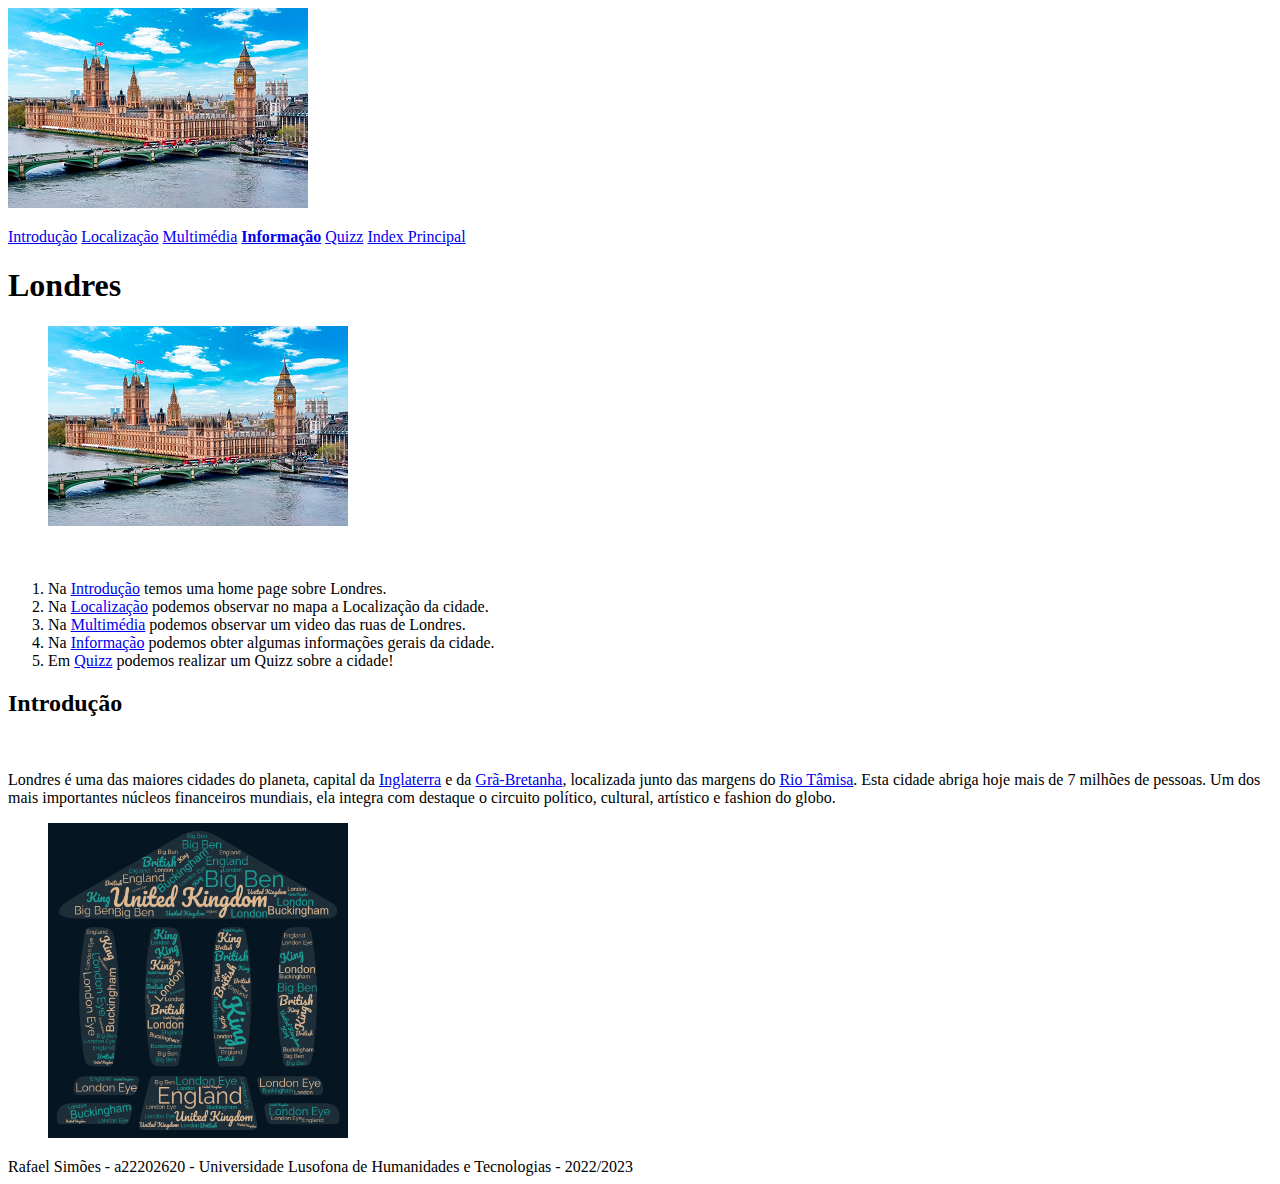
<file: index_lab1.html>
<!DOCTYPE html>
<html lang="pt">

<head>

    <title> Londres </title>
    <meta charset="utf-8">
    <meta name="author" content="Rafael Simões">
    <meta name="description" content="Website sobre Londres">
    <meta name="keywords" content="Londres Big Ben London Eye Buckingham Palace Queen Elizabeth">

</head>


<body>

    <header>
        <title> Londres</title>
        <img src="images/custo-de-vida-em-londres300x.png">
    </header>

    <nav>
        <p>
            <a href="index_lab1.html">Introdução</a>
            <a href="local.html">Localização</a>
            <a href="multimedia.html">Multimédia</a>
            <b><a href="info.html">Informação</a></b>
            <a href="quizz.html">Quizz</a>
            <a href="index.html"> Index Principal </a>
        </p>
    </nav>

    <main>
        <section>
            <h1>Londres </h1>
            <figure>
             <img src="images/custo-de-vida-em-londres300x.png">   
            </figure>
            
            <br>
            <p>
            <ol>
                <li> Na <a href="index.html">Introdução</a> temos uma home page sobre Londres.
                <li>Na <a href="local.html">Localização</a> podemos observar no mapa a Localização da cidade.
                <li>Na <a href="multimedia.html">Multimédia</a> podemos observar um video das ruas de Londres.
                <li>Na <a href="info.html">Informação</a> podemos obter algumas informações gerais da cidade.
                <li>Em <a href="quizz.html">Quizz</a> podemos realizar um Quizz sobre a cidade!</li>    
            </ol>

            </p>

            <h2> Introdução </h2>
            <br>
            <p>
                Londres é uma das maiores cidades do planeta, capital da <a
                    href="https://pt.wikipedia.org/wiki/Inglaterra">Inglaterra</a> e da <a
                    href="https://pt.wikipedia.org/wiki/Gr%C3%A3-Bretanha">Grã-Bretanha</a>, localizada junto das
                margens do <a href="https://pt.wikipedia.org/wiki/Rio_T%C3%A2misa">Rio Tâmisa</a>. Esta cidade abriga
                hoje mais de 7 milhões de pessoas. Um dos mais importantes núcleos financeiros mundiais, ela integra com
                destaque o circuito político, cultural, artístico e fashion do globo.
            </p>

            <figure>
              <img src="images/wordcloud.png" width="300" height="315">  
            </figure>
            

        </section>
    </main>

    <footer>
        Rafael Simões - a22202620 - Universidade Lusofona de Humanidades e Tecnologias - 2022/2023
    </footer>

</body>


</html>
</file>
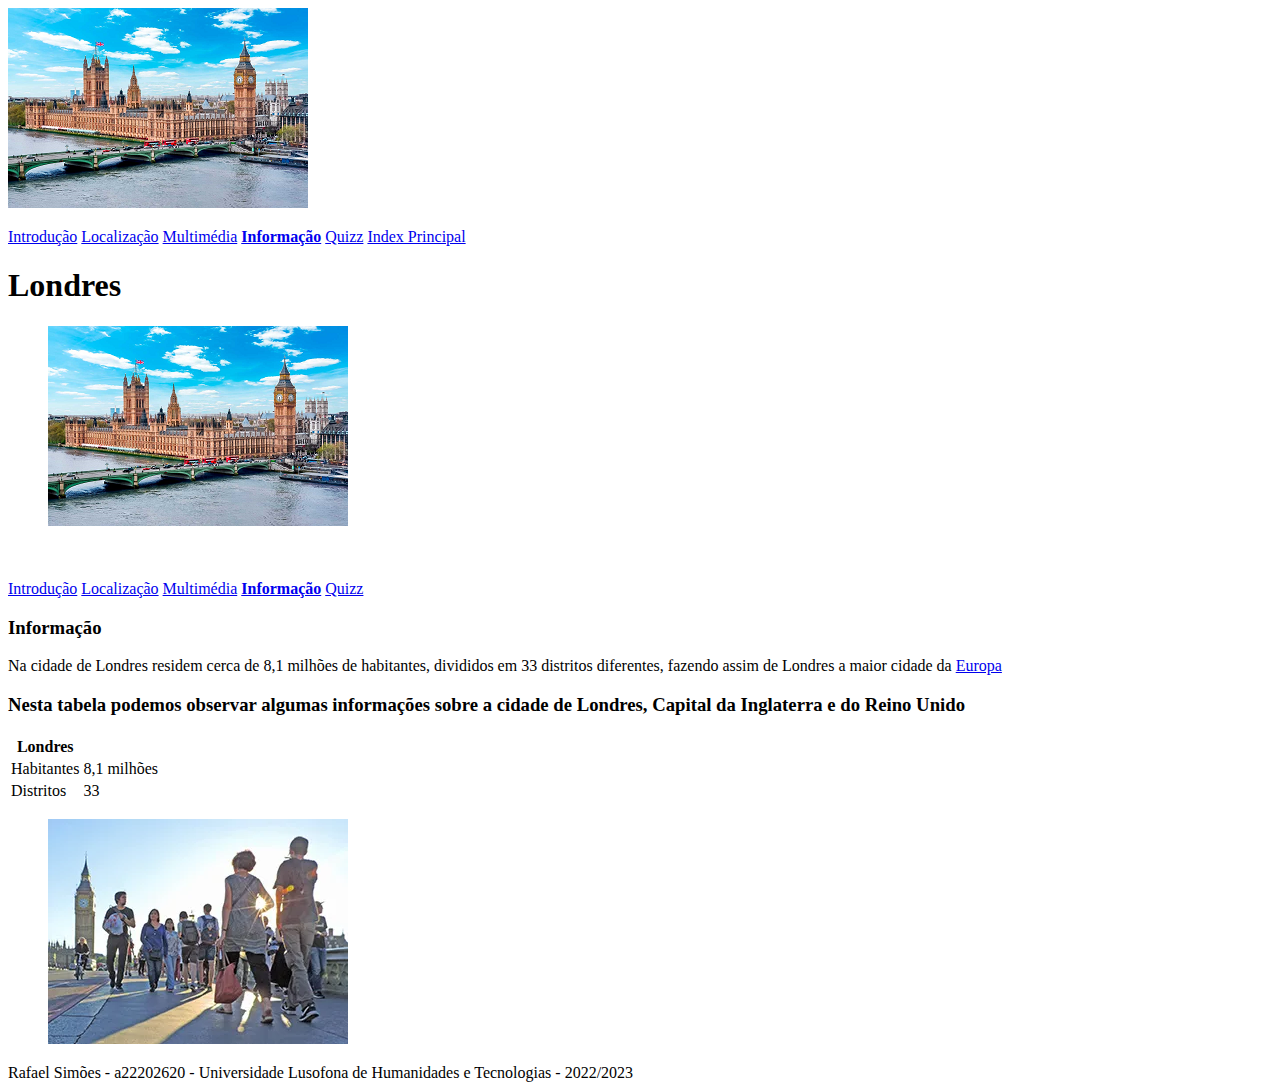
<file: info.html>
<!DOCTYPE html>
<html lang="pt">

<head>

  <title> Londres</title>
  <meta charset="utf-8">
  <meta name="author" content="Rafael Simões">
  <meta name="description" content="Website sobre Londres">
  <meta name="keywords" content="Londres Big Ben London Eye Buckingham Palace Queen Elizabeth">

</head>

<body>

  <header>
    <title> Londres</title>
    <img src="images/custo-de-vida-em-londres300x.png">
  </header>

  <nav>
    <p>
      <a href="index_lab1.html">Introdução</a>
      <a href="local.html">Localização</a>
      <a href="multimedia.html">Multimédia</a>
      <b><a href="info.html">Informação</a></b>
      <a href="quizz.html">Quizz</a>
      <a href="index.html"> Index Principal </a>
    </p>
  </nav>

  <main>
    <section>
      <h1>Londres </h1>
      <figure>
        <img src="images/custo-de-vida-em-londres300x.png">
      </figure>

      <br>
      <nav>
        <p>
          <a href="index.html">Introdução</a>
          <a href="local.html">Localização</a>
          <a href="multimedia.html">Multimédia</a>
          <b><a href="info.html">Informação</a></b>
          <a href="quizz.html">Quizz</a>
        </p>
      </nav>

      <h3>Informação</h3>
      <p>
        Na cidade de Londres residem cerca de 8,1 milhões de habitantes, divididos em 33 distritos diferentes, fazendo
        assim de Londres a maior cidade da <a href="https://pt.wikipedia.org/wiki/Europa">Europa</a>
      </p>

      <h3>Nesta tabela podemos observar algumas informações sobre a cidade de Londres, Capital da Inglaterra e do Reino
        Unido</h3>
      <table>
        <tr>

          <th>Londres</th>

        </tr>
        <tr>
          <td>Habitantes </td>
          <td>8,1 milhões </td>

        </tr>
        <tr>
          <td>Distritos </td>
          <td>33 </td>

        </tr>
      </table>
      <figure>
        <img src="images/Westminster-Bridge-DSCN1079-300.png">
      </figure>

    </section>
  </main>

  <footer>
    Rafael Simões - a22202620 - Universidade Lusofona de Humanidades e Tecnologias - 2022/2023
  </footer>

</body>


</html>
</file>
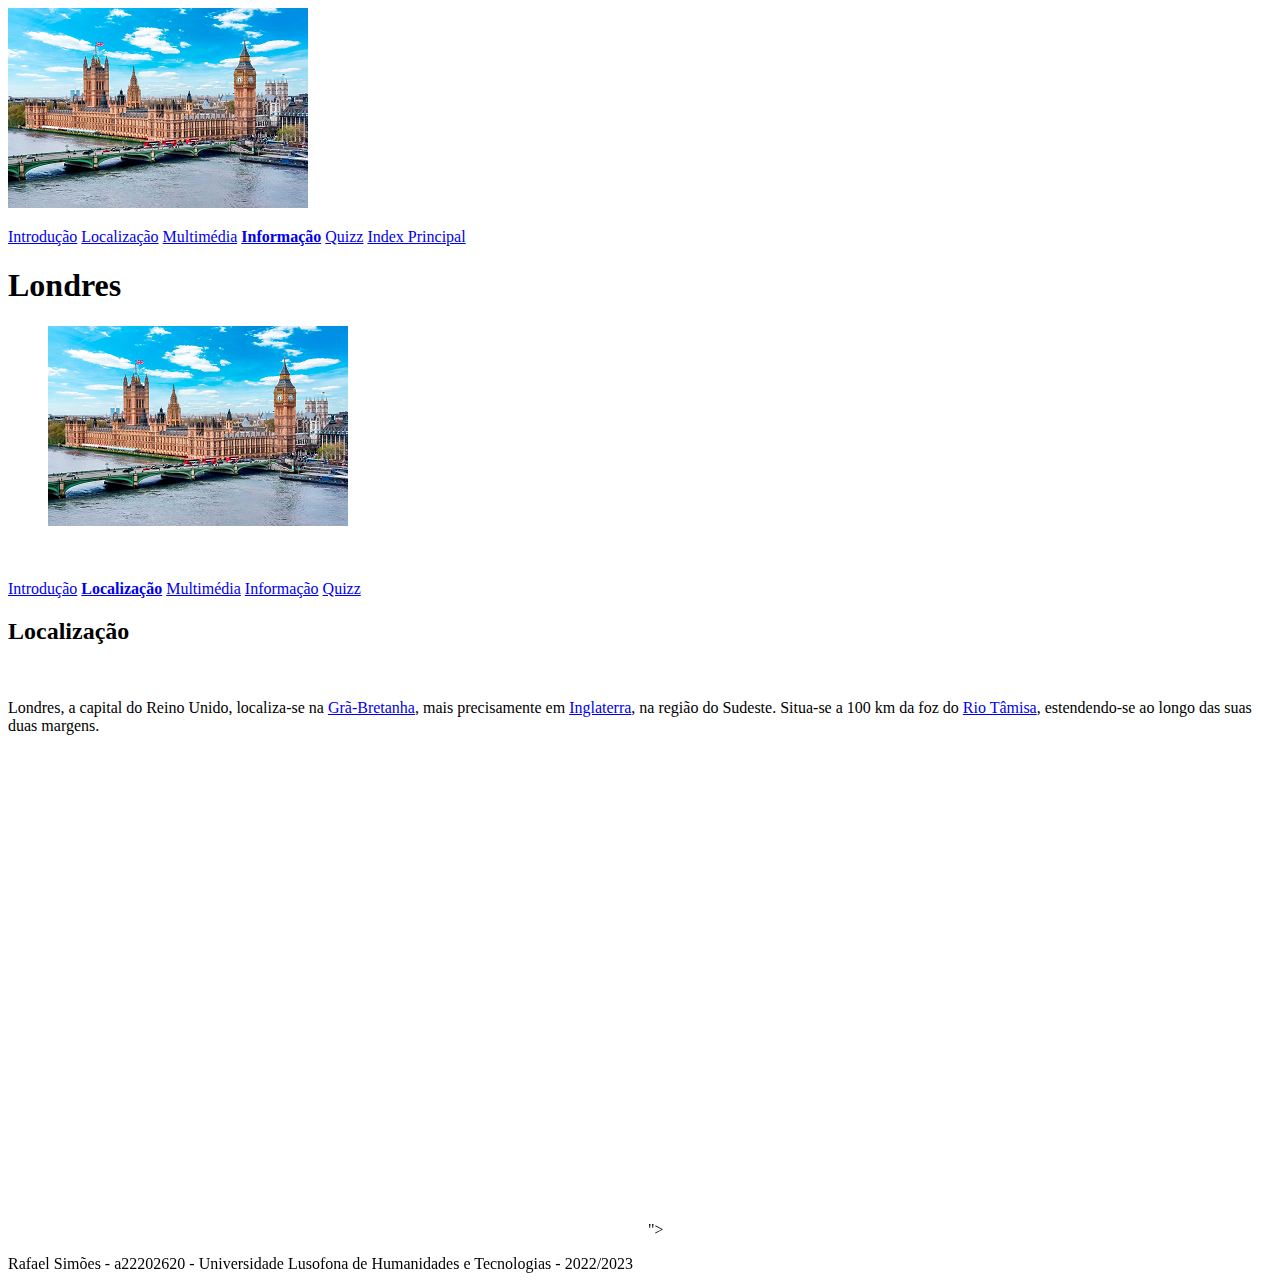
<file: local.html>
<!DOCTYPE html>
<html lang="pt">

<head>

    <title> Londres</title>
    <meta charset="utf-8">
    <meta name="author" content="Rafael Simões">
    <meta name="description" content="Website sobre Londres">
    <meta name="keywords" content="Londres Big Ben London Eye Buckingham Palace Queen Elizabeth">

</head>

<body>

    <header>
        <title> Londres</title>
        <img src="images/custo-de-vida-em-londres300x.png">
    </header>

    <nav>
        <p>
            <a href="index_lab1.html">Introdução</a>
            <a href="local.html">Localização</a>
            <a href="multimedia.html">Multimédia</a>
            <b><a href="info.html">Informação</a></b>
            <a href="quizz.html">Quizz</a>
            <a href="index.html"> Index Principal </a>
        </p>
    </nav>

    <main>
        <section>
            <h1>Londres </h1>
            <figure>
              <img src="images/custo-de-vida-em-londres300x.png">  
            </figure>
            
            <br>
            <p>
                <a href="index.html">Introdução</a>
                <b><a href="local.html">Localização</a></b>
                <a href="multimedia.html">Multimédia</a>
                <a href="info.html">Informação</a>
                <a href="quizz.html">Quizz</a>
            </p>

            <h2> Localização </h2>
            <br>
            <p>Londres, a capital do Reino Unido, localiza-se na <a
                    href="https://pt.wikipedia.org/wiki/Gr%C3%A3-Bretanha">Grã-Bretanha</a>, mais precisamente em <a
                    href="https://pt.wikipedia.org/wiki/Inglaterra">Inglaterra</a>, na região do Sudeste. Situa-se a 100
                km da foz do <a href="https://pt.wikipedia.org/wiki/Rio_T%C3%A2misa">Rio Tâmisa</a>, estendendo-se ao
                longo das suas duas margens.</p>
            <br>
            <figure>
             <iframe style="border:none;"
                src="https://www.google.com/maps/embed?pb=!1m18!1m12!1m3!1d158858.47340035567!2d-0.2416812856389148!3d51.52855824155483!2m3!1f0!2f0!3f0!3m2!1i1024!2i768!4f13.1!3m3!1m2!1s0x47d8a00baf21de75%3A0x52963a5addd52a99!2sLondres%2C%20Reino%20Unido!5e0!3m2!1spt-PT!2spt!4v1676367196096!5m2!1spt-PT!2spt"
                width="600" height="450" style="border:0;" allowfullscreen="" loading="lazy"
                referrerpolicy="no-referrer-when-downgrade"></iframe>"></iframe>   
            </figure>
            

        </section>
    </main>

    <footer>
        Rafael Simões - a22202620 - Universidade Lusofona de Humanidades e Tecnologias - 2022/2023
    </footer>

</body>


</html>
</file>
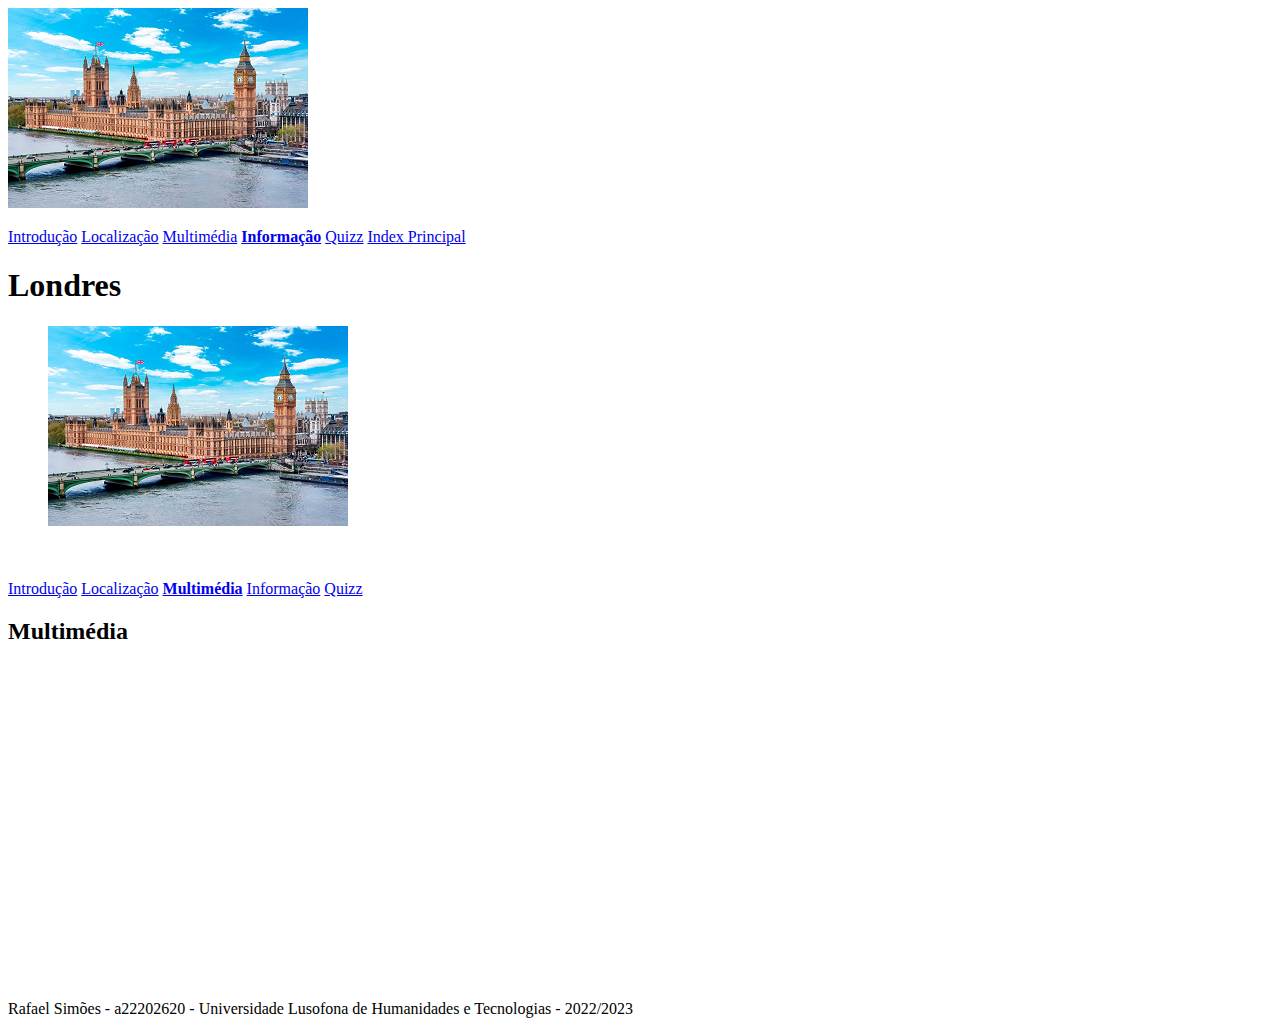
<file: multimedia.html>
<!DOCTYPE html>
<html lang="pt">

<head>

    <title> Londres</title>
    <meta charset="utf-8">
    <meta name="author" content="Rafael Simões">
    <meta name="description" content="Website sobre Londres">
    <meta name="keywords" content="Londres Big Ben London Eye Buckingham Palace Queen Elizabeth">

</head>

<body>

    <header>
        <title> Londres</title>
        <img src="images/custo-de-vida-em-londres300x.png">
    </header>

    <nav>
        <p>
            <a href="index_lab1.html">Introdução</a>
            <a href="local.html">Localização</a>
            <a href="multimedia.html">Multimédia</a>
            <b><a href="info.html">Informação</a></b>
            <a href="quizz.html">Quizz</a>
            <a href="index.html"> Index Principal </a>
        </p>
    </nav>

    <main>
        <section>
            <h1>Londres </h1>
            <figure>
              <img src="images/custo-de-vida-em-londres300x.png">  
            </figure>
            
            <br>
            <p>
                <a href="index.html">Introdução</a>
                <a href="local.html">Localização</a>
                <b><a href="multimedia.html">Multimédia</a></b>
                <a href="info.html">Informação</a>
                <a href="quizz.html">Quizz</a>
            </p>

            <h2> Multimédia </h2>
            <figure>
              <iframe width="560" height="315" src="https://www.youtube.com/embed/__Eo-dvEH7g"
                title="YouTube video player" frameborder="0"
                allow="accelerometer; autoplay; clipboard-write; encrypted-media; gyroscope; picture-in-picture; web-share"
                allowfullscreen></iframe>  
            </figure>
            


        </section>
    </main>

    <footer>
        Rafael Simões - a22202620 - Universidade Lusofona de Humanidades e Tecnologias - 2022/2023
    </footer>

</body>


</html>
</file>
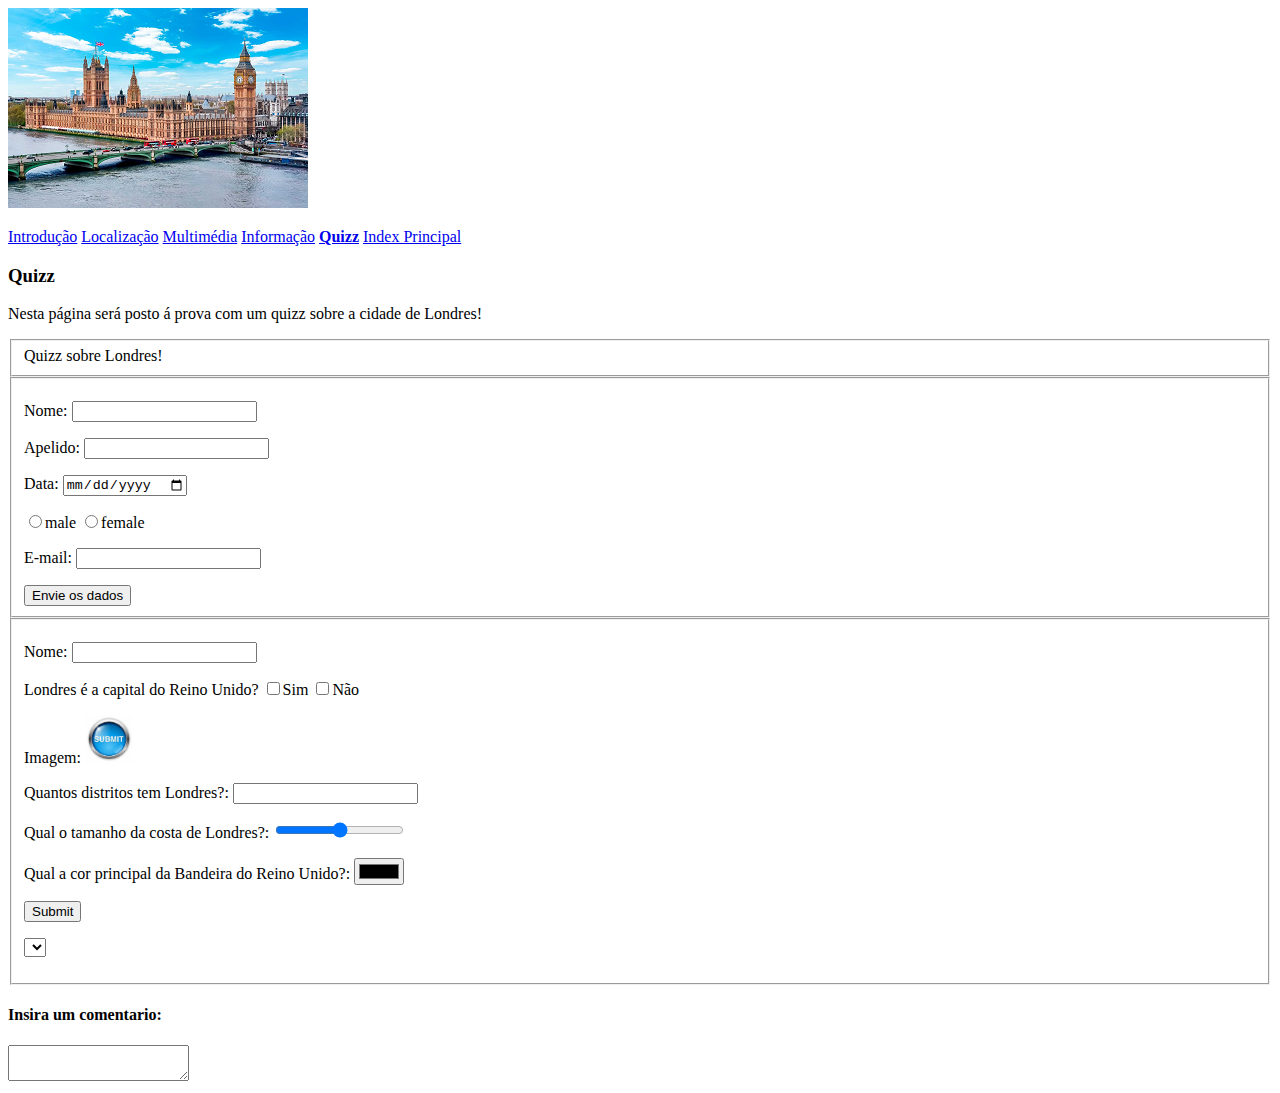
<file: quizz.html>
<!DOCTYPE html>
<html lang="pt">

<head>

    <title> Londres </title>
    <meta charset="utf-8">
    <meta name="author" content="Rafael Simões">
    <meta name="description" content="Website sobre Londres">
    <meta name="keywords" content="Londres Big Ben London Eye Buckingham Palace Queen Elizabeth">

</head>

<body>

    <header>
        <title> Londres</title>
        <img src="images/custo-de-vida-em-londres300x.png">
    </header>

    <nav>
        <p>
            <a href="index_lab1.html">Introdução</a>
            <a href="local.html">Localização</a>
            <a href="multimedia.html">Multimédia</a>
            <a href="info.html">Informação</a>
            <b><a href="quizz.html">Quizz</a></b>
            <a href="index.html"> Index Principal </a>
        </p>
    </nav>

    <section>

        <h3>Quizz</h3>
        <p>
            Nesta página será posto á prova com um quizz sobre a cidade de Londres!
        </p>

        <fieldset>
            Quizz sobre Londres!
        </fieldset>

        <fieldset>
            <title>
                info
            </title>
            <p>Nome: <input type="text" name="nome"></p>
            <p>Apelido: <input type="text" name="apelido"></p>
            <p>Data: <input type="date" name="data"></p>
            <p>
                <label>
                    <input type="radio" name="genderM" value="male">male
                    <input type="radio" name="genderM" value="female">female
                </label>
            </p>
            <p>E-mail: <input type="email" name="email"></p>
            <input type="submit" value="Envie os dados">

        </fieldset>


        <fieldset>

            <title>Perguntas</title>

            <p>Nome: <input type="text" name="nome"></p>
            <p>Londres é a capital do Reino Unido? <input type="checkbox" name="nomeCheckbox">Sim <input type="checkbox"
                    name="nomeCheckbox">Não</p>
            <p>Imagem: <input type="image" src="images/OIP.jpg" alt="Submit" width="48" height="48 "></p>
            <p>Quantos distritos tem Londres?: <input type="number" name="number"></p>
            <p>Qual o tamanho da costa de Londres?: <input type="range" name="nome"></p>
            <p>Qual a cor principal da Bandeira do Reino Unido?: <input type="color" name="color"></p>
            <p><input type="submit" name="submit"></p>
          <p><select name="ya" id="100"></select></p>

        </fieldset>


    </section>
    <h4>Insira um comentario:</h4>
    <textarea> </textarea>



</body>
</file>
